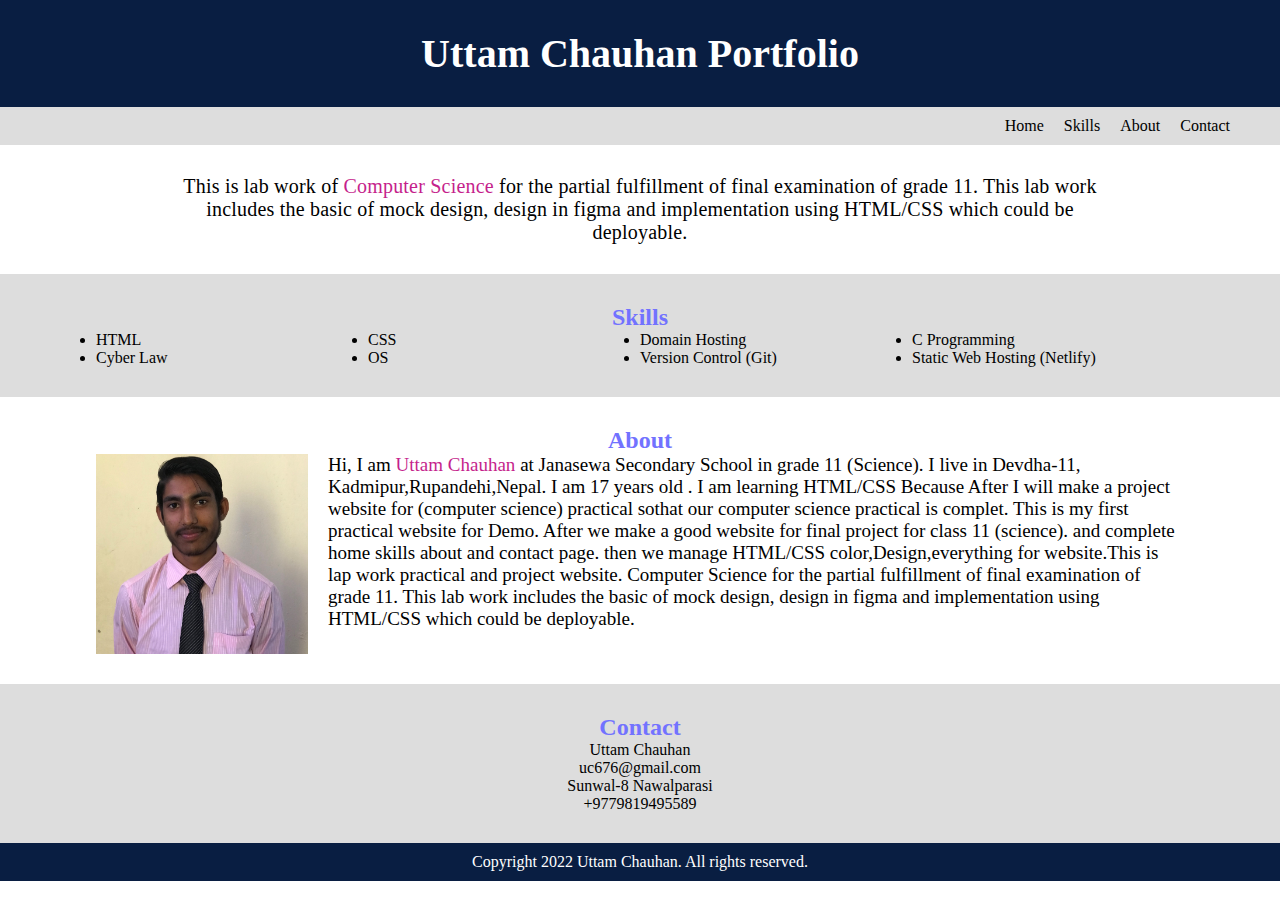
<file: index.html>
<!DOCTYPE html>
<html>
<head>
    <meta charset="utf-8">
    <meta name="viewport" content="width=device-width, initial-scale=1">
    <title>Pre Final Project</title>
    <link rel="stylesheet"type="text/css" href="css/styles.css">
</head>

<body>

   <div id="header"> 
      <h1>Uttam Chauhan Portfolio</h1>
   </div>


   <div id="navbar">
    <div class="nav-list">
    <li><a href="#intro">Home</a></li>
    <li><a href="skills.html">Skills</a></li>
    <li><a href="about.html">About</a></li>
    <li><a href="contact.html">Contact</a></li>
    </div>
   </div>


 <section id="intro">
    <p class="intro-content">This is lab work of <span>Computer Science </span> for the partial fulfillment of final examination of grade 11. This lab work includes the basic of mock design, design in figma and implementation using HTML/CSS which could be deployable.</p>
    </section>


    <section id="skills">

        <div class="section-title"><span>Skills</span></div>
        <div class="section-details"> 
            <ul>
                <li>HTML</li>
                <li>CSS</li>
                <li>Domain Hosting</li>
                <li>C Programming</li>
         </ul>
            <ul>
                <li>Cyber Law</li>
                <li>OS</li>
                <li>Version Control (Git)</li>
                <li>Static Web Hosting (Netlify)</li>
            </ul>
        </div> 
  </section>


    <section id="about">
        <div class="section-title">
            <span>About</span>
        </div>
        <div class="section-details">
            <img width="300px" height="200px" src="images/uttam.jpg">
            <div class="about-content">
            Hi, I am <span>Uttam Chauhan</span>
            at Janasewa Secondary School in grade 11 (Science).
            I live in Devdha-11, Kadmipur,Rupandehi,Nepal.
            I am 17 years old . I am learning HTML/CSS Because
            After I will make a project website for (computer science) practical sothat our computer 
            science practical is complet. This is my first
            practical website for Demo. After we make a good
            website for final project for class 11 (science).
            and complete home skills about and contact page.
            then we manage HTML/CSS color,Design,everything
            for website.This is lap work practical and project
            website.
            Computer Science for the partial fulfillment of final examination of grade 11. This lab work includes the basic of mock design, design in figma and implementation using HTML/CSS which could be deployable.

        </div>
    </section>

<section id="contact"> 
    <div class="section-title">
    <span>Contact</span></div>

    <div class="section-details">
        <div class="contact-name"><span> Uttam Chauhan</span></div>
    <div class="contact-email"><span>uc676@gmail.com</span></div>
    <div class="contact-address"><span> Sunwal-8 Nawalparasi</span></div>
    <div class="contact-phone"><span> +9779819495589</span></div></div>
    </section>


    <div id="footer">
        <span>Copyright 2022 Uttam Chauhan. All rights reserved.</span>
    </div>


</body>
</html>
</file>
<file: css/styles.css>
*{
    padding: 0;
    margin: 0; 
    box-sizing: borderbox;
}


body{
    font-family: 'Segoe UI';
}


section{
    padding: 30px 0;
    /*margin: 20px 0;*/
}


#header{
    color: whitesmoke;
}
#header{
    background-color: #091E42;
    display: flex;
    align-content: center;
    justify-content: center;
    padding: 30px 0;
}
#header h1{
    color: #ffffff;
    font-size: 40px;
}


#navbar{
    background-color: #DDDDDD;
}
#navbar .nav-list{
    display: flex;
    align-content: center;
    justify-content: right;
    margin-right: 20px;
    padding: 10px;
}
#navbar .nav-list li {
    list-style-type: none;
    margin-right: 20px;

} 
#navbar .nav-list li a {
    color: #000000;
    text-decoration: none;

}


 #intro p{
    width: 75%;
    font-size: 20px;
    letter-spacing: 0.2px;
    margin: 0px auto;
    text-align: center;
 }
 #intro span{
    color: #C51F8C;
 }

.section-title{
    display: flex;
    justify-content: center;
    align-items: center;
    color: #7272FF;
    font-size: 24px;
    font-weight: 600;
 }
 #skills .section-details ul{
    display: flex;
    justify-content: space-around;
 }

 #skills .section-details ul li{
    width: 25%;
    font-size:20;
 }

 #skills {
    width: 100%;
    margin: 0px auto;
    background-color: #DDDDDD;
 }
 #skills .section-details{
    width: 85%;
    margin: 0px auto;
 }

 #about .section-details{
    display: flex;
    flex-direction: row;
 }

#about .section-details span{
    color: #C51F8C ;

}

 #about{
    width: 85%;
    margin: 0px auto;
     font-size: 19px;
 }
 

 #about .section-details img{
    margin-right: 20px;
 }
#contact {
    background-color: #DDDDDD;
}
#contact .section-details{
    display: flex;
    align-items: center;
    justify-content: center;
    flex-direction: column;
}
#footer {
    background-color: #091E42;
    display: flex;
    align-content: center;
    justify-content: center;
    padding: 10px 0;
    font-size: 16px;
    color: #ffffff;
}
</file>
